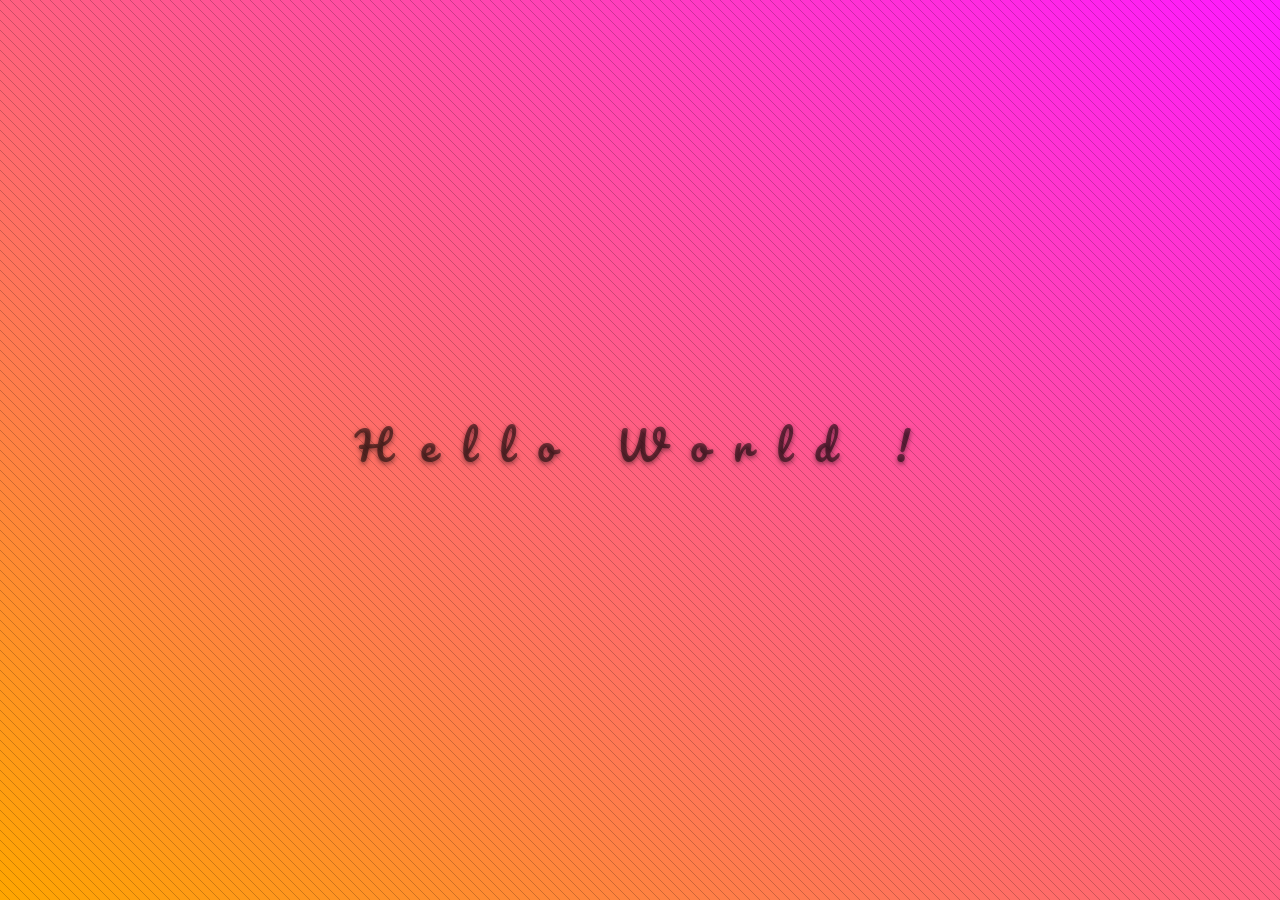
<file: index.html>
<!doctype html>
<html>
<head>
    <meta charset="utf-8">
    <meta name="keywords" content="">
    <meta name="description" content="">
    <meta name="viewport" content="width=device-width, initial-scale=1.0, viewport-fit=cover">
    <link rel="shortcut icon" type="image/png" href="favicon.png">
    
	<link rel="stylesheet" type="text/css" href="./css/bootstrap.min.css?6986">
	<link rel="stylesheet" type="text/css" href="style.css?240">
	<link rel="stylesheet" type="text/css" href="./css/animate.min.css?2852">
	<link rel="stylesheet" type="text/css" href="./css/font-awesome.min.css">
	<link href='https://fonts.googleapis.com/css?family=Pacifico&amp;subset=latin,latin-ext' rel='stylesheet' type='text/css'>
    
	<script src="./js/jquery-3.3.1.min.js?5507"></script>
	<script src="./js/bootstrap.bundle.min.js?3840"></script>
	<script src="./js/blocs.min.js?18"></script>
	<script src="./js/lazysizes.min.js" defer></script>
    <title>Home</title>


    
<!-- Analytics -->
 
<!-- Analytics END -->
    
</head>
<body>
<!-- Main container -->
<div class="page-container">
    
<!-- bloc-0 -->
<div class="bloc l-bloc bloc-fill-screen grad-background bloc-bg-texture texture-diagonal-lines " id="bloc-0">
	<div class="container">
		<div class="row">
			<div class="col animLoopInfinite animated tada" data-appear-anim-style="tada">
				<h1 class="mg-md text-lg-center h1-style mx-auto d-block lg-shadow">
					Hello World !
				</h1>
			</div>
		</div>
	</div>
</div>
<!-- bloc-0 END -->

<!-- ScrollToTop Button -->
<a class="bloc-button btn btn-d scrollToTop" onclick="scrollToTarget('1',this)"><span class="fa fa-chevron-up"></span></a>
<!-- ScrollToTop Button END-->


</div>
<!-- Main container END -->
    



<!-- Preloader -->
<div id="page-loading-blocs-notifaction" class="page-preloader"></div>
<!-- Preloader END -->

</body>
</html>
</file>
<file: style.css>
/*-----------------------------------------------------------------------------------
	    (null)
        Built with Blocs
-----------------------------------------------------------------------------------*/
 
body{
	margin:0;
	padding:0;
    background:#FFFFFF;
    overflow-x:hidden;
    -webkit-font-smoothing: antialiased;
    -moz-osx-font-smoothing: grayscale;
}
a,button{transition: background .3s ease-in-out;outline: none!important;} /* Prevent ugly blue glow on chrome and safari */
a:hover{text-decoration: none; cursor:pointer;}


/* Preloader */

.page-preloader{position: fixed;top: 0;bottom: 0;width: 100%;z-index:100000;background:#FFFFFF url("img/pageload-spinner.gif") no-repeat center center;}

/* = Blocs
-------------------------------------------------------------- */

.bloc{
	width:100%;
	clear:both;
	background: 50% 50% no-repeat;
	padding:0 50px;
	-webkit-background-size: cover;
	-moz-background-size: cover;
	-o-background-size: cover;
	background-size: cover;
	position:relative;
	display:flex;
}
.bloc .container{
	padding-left:0;
	padding-right:0;
}

/* = Full Screen Blocs 
-------------------------------------------------------------- */

.bloc-fill-screen{
	min-height:100vh;
	display: flex;
	flex-direction: column;
	padding-top:20px;
	padding-bottom:20px;
}
.bloc-fill-screen > .container{
	align-self: flex-middle;
	flex-grow: 1;
	display: flex;
}
.bloc-fill-screen > .container > .row{
	flex-grow: 1;
	align-self: center;
	width:100%;
}
.bloc-fill-screen .fill-bloc-top-edge, .bloc-fill-screen .fill-bloc-bottom-edge{
	flex-grow: 0;
}
.bloc-fill-screen .fill-bloc-top-edge{
	align-self: flex-start;
}
.bloc-fill-screen .fill-bloc-bottom-edge{
	align-self: flex-end;
}


/* Background Textures */

.bloc-bg-texture::before{
	content:"";
	background-size: 2px 2px;
	position: absolute;
	top: 0;
	bottom: 0;
	left:0;
	right:0;
}
.texture-diagonal-lines::before{
	background: url("img/texture-diag-lines.png");
	background-size: 10px 10px;
}


/* Light theme */

.d-bloc .card,.l-bloc{
	color:rgba(0,0,0,.5);
}
.d-bloc .card button:hover,.l-bloc button:hover{
	color:rgba(0,0,0,.7);
}
.l-bloc .icon-round,.l-bloc .icon-square,.l-bloc .icon-rounded,.l-bloc .icon-semi-rounded-a,.l-bloc .icon-semi-rounded-b{
	border-color:rgba(0,0,0,.7);
}
.d-bloc .card .divider-h span,.l-bloc .divider-h span{
	border-color:rgba(0,0,0,.1);
}
.d-bloc .card .a-btn,.l-bloc .a-btn,.l-bloc .navbar a,.l-bloc a .icon-sm, .l-bloc a .icon-md, .l-bloc a .icon-lg, .l-bloc a .icon-xl, .l-bloc h1 a, .l-bloc h2 a, .l-bloc h3 a, .l-bloc h4 a, .l-bloc h5 a, .l-bloc h6 a, .l-bloc p a{
	color:rgba(0,0,0,.6);
}
.d-bloc .card .a-btn:hover,.l-bloc .a-btn:hover,.l-bloc .navbar a:hover, .l-bloc a:hover .icon-sm, .l-bloc a:hover .icon-md, .l-bloc a:hover .icon-lg, .l-bloc a:hover .icon-xl, .l-bloc h1 a:hover, .l-bloc h2 a:hover, .l-bloc h3 a:hover, .l-bloc h4 a:hover, .l-bloc h5 a:hover, .l-bloc h6 a:hover, .l-bloc p a:hover{
	color:rgba(0,0,0,1);
}
.l-bloc .navbar-toggle .icon-bar{
	color:rgba(0,0,0,.6);
}
.d-bloc .card .btn-wire,.d-bloc .card .btn-wire:hover,.l-bloc .btn-wire,.l-bloc .btn-wire:hover{
	color:rgba(0,0,0,.7);
	border-color:rgba(0,0,0,.3);
}


/* = NavBar
-------------------------------------------------------------- */

.hero .hero-nav{
	padding-left:inherit;
	padding-right:inherit;
}
/* Handle Multi Level Navigation */.navbar-light .navbar-nav .nav-link {
	color: rgb(64, 64, 64);
}
.btco-menu li > a {
	padding: 10px 15px;
	color: #000;
}
.btco-menu .active a:focus,.btco-menu li a:focus ,.navbar > .show > a:focus{
	background: transparent;
	outline: 0;
}
.dropdown-menu .show > .dropdown-toggle::after{
	transform: rotate(-90deg);
}

/* = Bric adjustment margins
-------------------------------------------------------------- */

.mg-md{
	margin-top:10px;
	margin-bottom:20px;
}

/* = Buttons
-------------------------------------------------------------- */

.btn-d,.btn-d:hover,.btn-d:focus{
	color:#FFF;
	background:rgba(0,0,0,.3);
}

/* Prevent ugly blue glow on chrome and safari */
button{
	outline: none!important;
}




/* = Text & Icon Styles
-------------------------------------------------------------- */
.lg-shadow{
	text-shadow:0 2px 5px rgba(0,0,0,.5);
}


.card-sq, .card-sq .card-header, .card-sq .card-footer{
	border-radius:0;
}
.card-rd{
	border-radius:30px;
}
.card-rd .card-header{
	border-radius:29px 29px 0 0;
}
.card-rd .card-footer{
	border-radius:0 0 29px 29px;
}





/* ScrollToTop button */

.scrollToTop{
	width:40px;
	height:40px;
	position:fixed;
	bottom:20px;
	right:20px;
	opacity: 0;
	z-index: 500;
	transition: all .3s ease-in-out;
}
.scrollToTop span{
	margin-top: 6px;
}
.showScrollTop{
	font-size: 14px;
	opacity: 1;
}

/* = Custom Styling
-------------------------------------------------------------- */

h1,h2,h3,h4,h5,h6,p,label,.btn,a{
	font-family:"Helvetica";
}
.container{
	max-width:1140px;
}
.h1-style{
	font-family:Pacifico;
}
.grad-background{
	background:linear-gradient(35deg, #FFA600, #FF1AFF);
	text-align:center;
	letter-spacing:25px;
	font-size:35px;
	line-height:20px;
	text-indent:10px;
}

/* = Colour
-------------------------------------------------------------- */





/* = Mobile adjustments 
-------------------------------------------------------------- */
@media (max-width: 1024px)
{
    .bloc{
        padding-left: 20px; 
        padding-right: 20px;  
    }
    .bloc.full-width-bloc, .bloc-tile-2.full-width-bloc .container, .bloc-tile-3.full-width-bloc .container, .bloc-tile-4.full-width-bloc .container{
        padding-left: 0; 
        padding-right: 0;  
    }
}
@media (max-width: 991px)
{
    .container{width:100%;}
    .page-container, #hero-bloc{overflow-x: hidden;position: relative;} /* Prevent unwanted side scroll on mobile */
    .bloc{padding-left: constant(safe-area-inset-left);padding-right: constant(safe-area-inset-right);} /* iPhone X Notch Support*/
    .bloc-group, .bloc-group .bloc{display:block;width:100%;}
}
@media (max-width: 767px)
{
    .page-container{
        overflow-x: hidden;
        position:relative;
    }
    .bloc-tile-2 .container, .bloc-tile-3 .container, .bloc-tile-4 .container{
        padding-left:0;padding-right:0;
    }
    .a-block{
        padding:0 10px;
    }
    .btn-dwn{
       display:none; 
    }
    .voffset{
        margin-top:5px;
    }
    .voffset-md{
        margin-top:20px;
    }
    .voffset-lg{
        margin-top:30px;
    }
    form{
        padding:5px;
    }
    .close-lightbox{
        display:inline-block;
    }
    .blocsapp-device-iphone5{
	   background-size: 216px 425px;
	   padding-top:60px;
	   width:216px;
	   height:425px;
    }
    .blocsapp-device-iphone5 img{
	   width: 180px;
	   height: 320px;
    }
}
</file>
